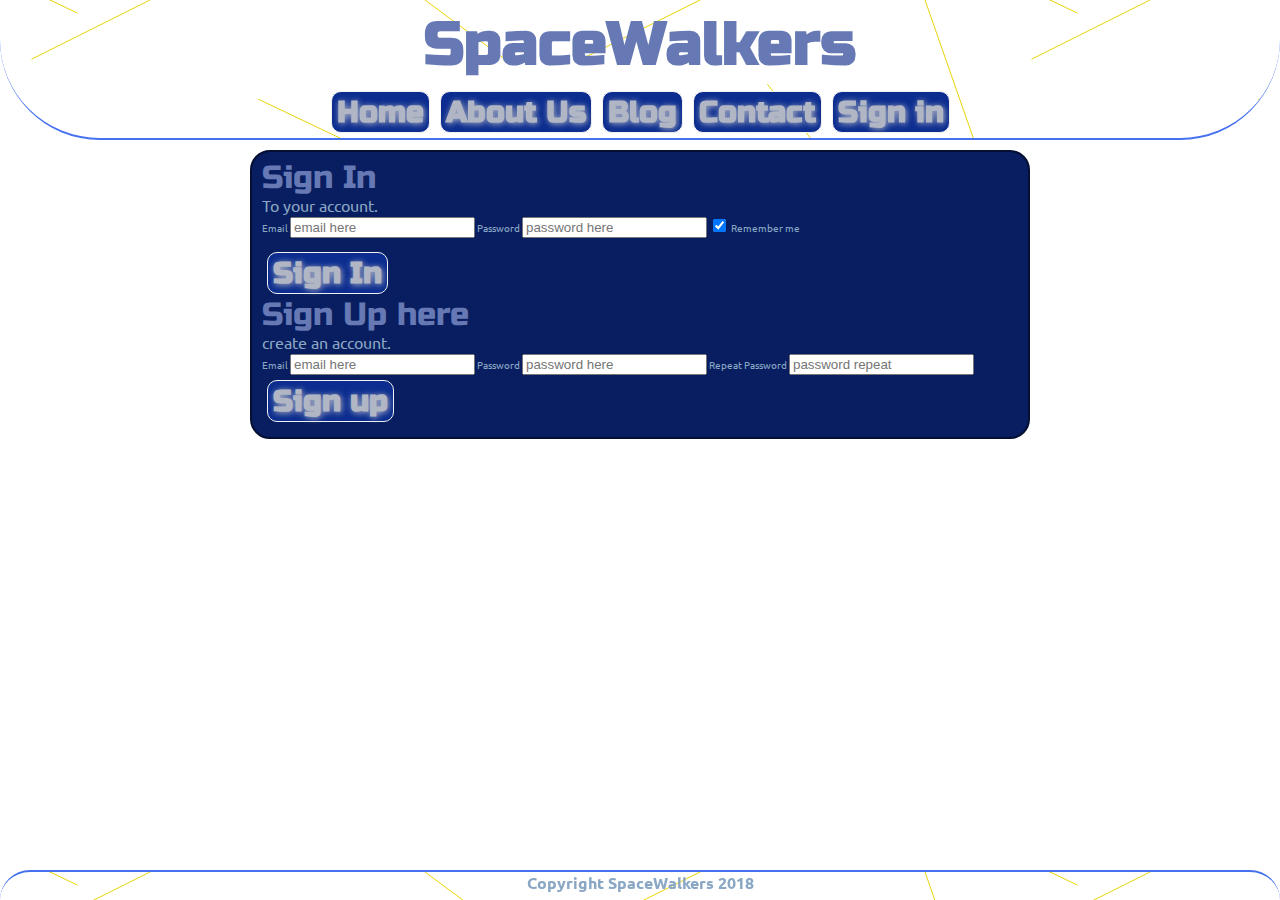
<file: singin.html>
<!doctype html>

<html lang="en">
<head>
  <meta charset="utf-8">

  <title>SpaceWalkers</title>
  <meta name="viewport" content="width=device-width, initial-scale=1">
  <link href="https://fonts.googleapis.com/css?family=Russo+One|Ubuntu" rel="stylesheet">
  <link href="css/index.css" rel="stylesheet">

  <!--[if lt IE 9]>
    <script src="https://cdnjs.cloudflare.com/ajax/libs/html5shiv/3.7.3/html5shiv.js"></script>
  <![endif]-->
</head>

<body>

 <!-- navigation code here -->

  <header>
    <h1>SpaceWalkers</h1>
    <nav >
      
      <a href="/index.html">Home</a>
      <a href="#">About Us</a>
      <a href="#">Blog</a>
      <a href="#">Contact</a>
      <a href="/singin.html">Sign in</a>
    </nav>
  </header>

  <!-- form  -->
  <div class="container">
  <div class="signin">

    <form>
      <h2>Sign In</h2>
      <p> To your account.</p>

      <label for="email"><b>Email</b></label>
      <input type="text" placeholder="email here" name="email" required>

      <label for="psw"><b>Password</b></label>
      <input type="password" placeholder="password here" name="psw" required>


      <label>
        <input type="checkbox" checked="checked" name="remember" style="margin-bottom:15px"> Remember me
      </label>
      <div class="btn">
        Sign In
      </div>
    </form>
    <form>
      <h2>Sign Up here</h2>
      <p>create an account.</p>

      <label for="email"><b>Email</b></label>
      <input type="text" placeholder="email here" name="email" required>

      <label for="psw"><b>Password</b></label>
      <input type="password" placeholder="password here" name="psw" required>

      <label for="psw-repeat"><b>Repeat Password</b></label>
      <input type="password" placeholder="password repeat" name="psw-repeat" required>
      <div  class="btn">Sign up</div>
       
      

    </form>

  </div>

  <footer>
    
    <p>Copyright SpaceWalkers 2018</p>
  
  </footer>
</div>
  
</body>

</html>
</file>
<file: css/index.css>
/*
 @media @phone { 
    font-size: 10px; 
    display:flex;
    flex-direction: column;
    

} */
/* http://meyerweb.com/eric/tools/css/reset/ 
   v2.0 | 20110126
   License: none (public domain)
*/
html,
body,
div,
span,
applet,
object,
iframe,
h1,
h2,
h3,
h4,
h5,
h6,
p,
blockquote,
pre,
a,
abbr,
acronym,
address,
big,
cite,
code,
del,
dfn,
em,
img,
ins,
kbd,
q,
s,
samp,
small,
strike,
strong,
sub,
sup,
tt,
var,
b,
u,
i,
center,
dl,
dt,
dd,
ol,
ul,
li,
fieldset,
form,
label,
legend,
table,
caption,
tbody,
tfoot,
thead,
tr,
th,
td,
article,
aside,
canvas,
details,
embed,
figure,
figcaption,
footer,
header,
hgroup,
menu,
nav,
output,
ruby,
section,
summary,
time,
mark,
audio,
video {
  margin: 0;
  padding: 0;
  border: 0;
  font-size: 100%;
  font: inherit;
  vertical-align: baseline;
}
/* HTML5 display-role reset for older browsers */
article,
aside,
details,
figcaption,
figure,
footer,
header,
hgroup,
menu,
nav,
section {
  display: block;
}
body {
  line-height: 1;
}
ol,
ul {
  list-style: none;
}
blockquote,
q {
  quotes: none;
}
blockquote:before,
blockquote:after,
q:before,
q:after {
  content: '';
  content: none;
}
table {
  border-collapse: collapse;
  border-spacing: 0;
}
* {
  box-sizing: border-box;
}
html {
  font-size: 62.5%;
  animation: mainbg 10s infinite;
}
@keyframes mainbg {
  0% {
    background-color: rgba(5, 3, 94, 0.815);
  }
  25% {
    background-color: rgba(2, 2, 44, 0.815);
  }
  50% {
    background-color: rgba(0, 0, 0, 0.815);
  }
  75% {
    background-color: rgba(2, 2, 44, 0.815);
  }
  100% {
    background-color: rgba(5, 3, 94, 0.815);
  }
}
html,
body {
  font-family: "Ubuntu", sans-serif;
  color: #8aa7c4;
}
h1,
h2,
h3,
h4,
h5 {
  font-family: "Russo One", sans-serif;
  color: #6679b4;
}
h2 {
  font-size: 3.2rem;
}
h3 {
  font-size: 2.8rem;
}
p {
  font-size: 1.6rem;
  line-height: 1.4;
}
.container {
  max-width: 800px;
  width: 100%;
  margin: 150px auto;
}
@media (max-width: 500px) {
  .container {
    font-size: 10px;
    display: flex;
    flex-direction: column;
    width: max-content;
  }
}
header {
  height: 140px;
  width: 100%;
  top: 0%;
  position: fixed;
  display: flex;
  flex-direction: column;
  overflow: hidden;
  border-bottom: 2px solid #4570ef;
  border-bottom-right-radius: 100px;
  border-bottom-left-radius: 100px;
  background-image: url(/css/img/intro.svg);
  animation: logobg 6s infinite;
}
header h1 {
  margin: 5px;
  padding: 10px;
  font-weight: bold;
  font-size: 6rem;
  display: flex;
  flex-direction: row;
  justify-content: center;
  overflow: hidden;
  animation: logo 6s infinite;
}
@keyframes logo {
  0% {
    color: #f30909;
  }
  50% {
    color: #e9d308;
  }
  100% {
    color: #1100ff;
  }
}
@keyframes logobg {
  0% {
    background-color: rgba(13, 11, 141, 0.644);
  }
  25% {
    background-color: rgba(0, 39, 3, 0.63);
  }
  50% {
    background-color: rgba(116, 116, 116, 0.507);
  }
  75% {
    background-color: rgba(59, 15, 70, 0.644);
  }
  100% {
    background-color: rgba(97, 44, 41, 0.562);
  }
}
header nav {
  display: flex;
  flex-direction: row;
  justify-content: center;
}
header nav a {
  font-family: "Russo One", sans-serif;
  border-radius: 10px;
  color: #b1b6c5;
  background-color: #0c2d8f;
  font-size: 3em;
  font-weight: bold;
  text-shadow: 1px 1px 6px;
  text-decoration: none;
  margin: 5px;
  padding: 5px;
  border: 1px solid #F1F1F1;
}
header nav a:hover {
  color: red;
  background: #081e60;
  border: 1px solid #727272;
}
@media (max-width: 500px) {
  header {
    width: 100%;
  }
}
footer {
  z-index: inherit 1;
  width: 100%;
  height: 30px;
  left: 0;
  bottom: 0%;
  position: fixed;
  display: flex;
  flex-direction: column;
  align-items: center;
  overflow: hidden;
  border-top: 2px solid #4570ef;
  border-top-right-radius: 100px;
  border-top-left-radius: 100px;
  background-image: url(/css/img/intro.svg);
  animation: logobg 6s infinite;
}
@keyframes logobg {
  0% {
    background-color: rgba(13, 11, 141, 0.644);
  }
  25% {
    background-color: rgba(0, 39, 3, 0.63);
  }
  50% {
    background-color: rgba(116, 116, 116, 0.507);
  }
  75% {
    background-color: rgba(59, 15, 70, 0.644);
  }
  100% {
    background-color: rgba(97, 44, 41, 0.562);
  }
}
footer p {
  font-weight: bold;
  overflow: hidden;
  animation: logo 6s infinite;
}
@keyframes logo {
  0% {
    color: #f30909;
  }
  50% {
    color: #e9d308;
  }
  100% {
    color: #1100ff;
  }
}
@media (max-width: 500px) {
  footer {
    width: 100%;
  }
}
.home .intro img {
  border-radius: 20px;
  border: 2px solid #040f31;
}
.home .intro img:hover {
  border: 2px solid #164beb;
}
.home .intro h2 {
  padding: 15px;
}
.home .intro p {
  padding: 0 15px;
}
@media (max-width: 500px) {
  .home .intro {
    color: white;
    width: 100%;
    display: flex;
    flex-direction: column;
    align-items: center;
    margin: 0;
    padding: 5px;
  }
}
.home .space-images {
  display: flex;
  flex-wrap: wrap;
  width: 100%;
}
.home .space-images img {
  width: 28%;
  margin: 20px 2.5%;
  border-radius: 20px;
  border: 2px solid #040f31;
  height: 100%;
}
.home .space-images img:hover {
  border: 2px solid #164beb;
}
@media (max-width: 500px) {
  .home .space-images {
    display: flex;
    flex-direction: column;
    align-content: center;
  }
  .home .space-images .blast {
    width: 100%;
    margin: 10px;
    padding: 10px;
  }
  .home .space-images .sky {
    visibility: hidden;
    display: none;
  }
  .home .space-images .launch {
    visibility: hidden;
    display: none;
  }
}
.home .visit-planets {
  padding: 15px;
}
@media (max-width: 500px) {
  .home .visit-planets {
    color: white;
    width: 100%;
    display: flex;
    flex-direction: column;
    align-items: center;
  }
}
.home .visit-planets h3 {
  margin-top: 11px;
}
.home .visit-planets p {
  margin-top: 13px;
}
.home .walk {
  margin-top: 60px;
  border-top: 1px solid #dee2e6;
  padding: 50px 60px;
  display: flex;
  justify-content: center;
}
@media (max-width: 500px) {
  .home .walk {
    width: 100%;
    padding: 0;
    display: flex;
    flex-direction: column-reverse;
  }
}
.home .walk .walk-text {
  width: 50%;
}
@media (max-width: 500px) {
  .home .walk .walk-text {
    color: white;
    width: 100%;
    display: flex;
    flex-direction: column;
    align-items: center;
  }
}
.home .walk .walk-text h3 {
  margin-bottom: 10px;
}
.home .walk .walk-text p {
  margin-bottom: 26px;
}
.home .walk .walk-text .btn {
  font-family: "Russo One", sans-serif;
  border-radius: 10px;
  color: #b1b6c5;
  background-color: #0c2d8f;
  font-size: 3em;
  font-weight: bold;
  text-shadow: 1px 1px 6px;
  text-decoration: none;
  margin: 5px;
  padding: 5px;
  border: 1px solid #F1F1F1;
  width: 110px;
  text-align: center;
}
.home .walk .walk-text .btn:hover {
  color: red;
  background: #081e60;
  border: 1px solid #727272;
}
@media (max-width: 500px) {
  .home .walk .walk-text .btn {
    text-align: center;
    align-items: center;
  }
}
.home .walk .walk-img {
  width: 46%;
  margin-left: 4%;
}
.home .walk .walk-img img {
  width: 100%;
  height: auto;
  border-radius: 20px;
  border: 2px solid #040f31;
}
.home .walk .walk-img img:hover {
  border: 2px solid #164beb;
}
@media (max-width: 500px) {
  .home .walk .walk-img {
    width: 100%;
    border-radius: 20px;
    border: 2px solid #040f31;
    padding: 10px;
    margin: 0;
  }
  .home .walk .walk-img:hover {
    border: 2px solid #164beb;
  }
}
@media (max-width: 500px) {
  .home {
    height: 100%;
  }
}
.signin {
  margin: 10px;
  padding: 10px;
  border-radius: 20px;
  border: 2px solid #040f31;
  background: #081e60;
}
.signin .btn {
  font-family: "Russo One", sans-serif;
  border-radius: 10px;
  color: #b1b6c5;
  background-color: #0c2d8f;
  font-size: 3em;
  font-weight: bold;
  text-shadow: 1px 1px 6px;
  text-decoration: none;
  margin: 5px;
  padding: 5px;
  border: 1px solid #F1F1F1;
  width: fit-content;
  cursor: pointer;
}
.signin .btn:hover {
  color: red;
  background: #081e60;
  border: 1px solid #727272;
}
</file>
